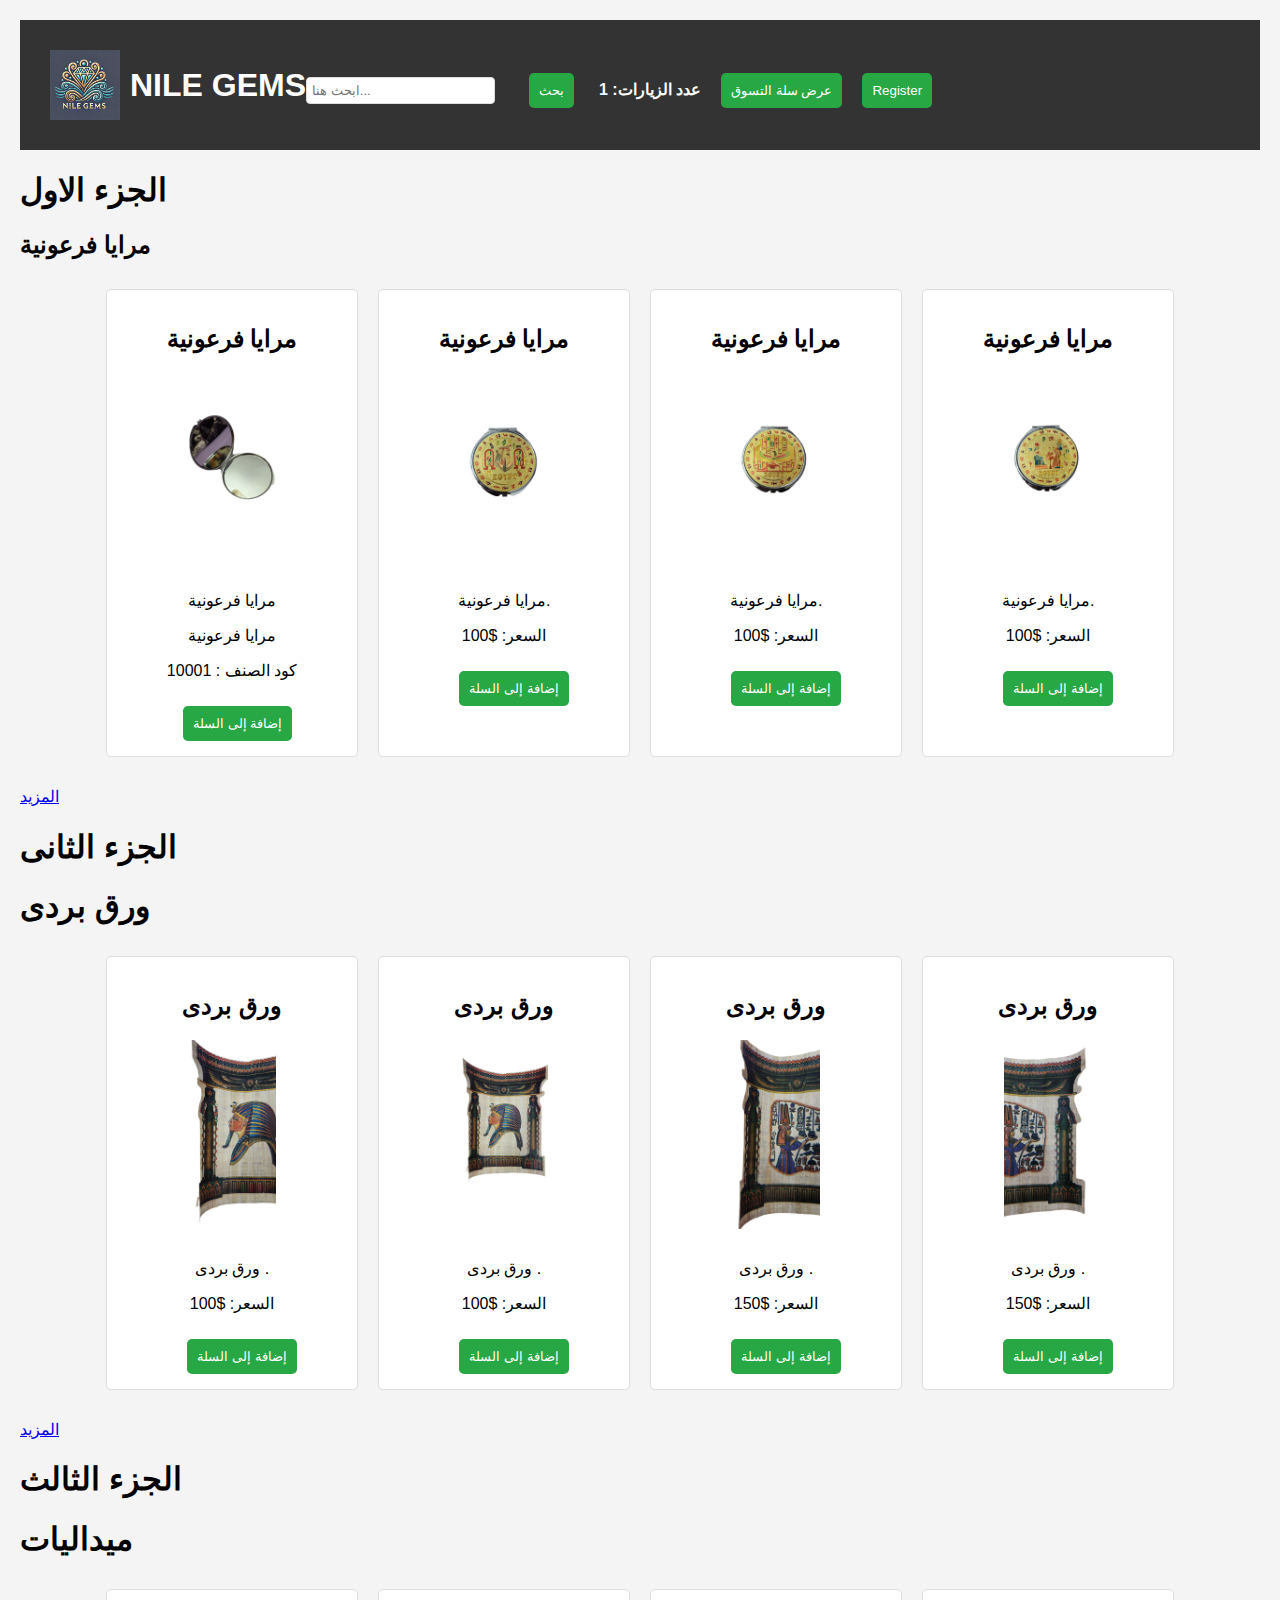
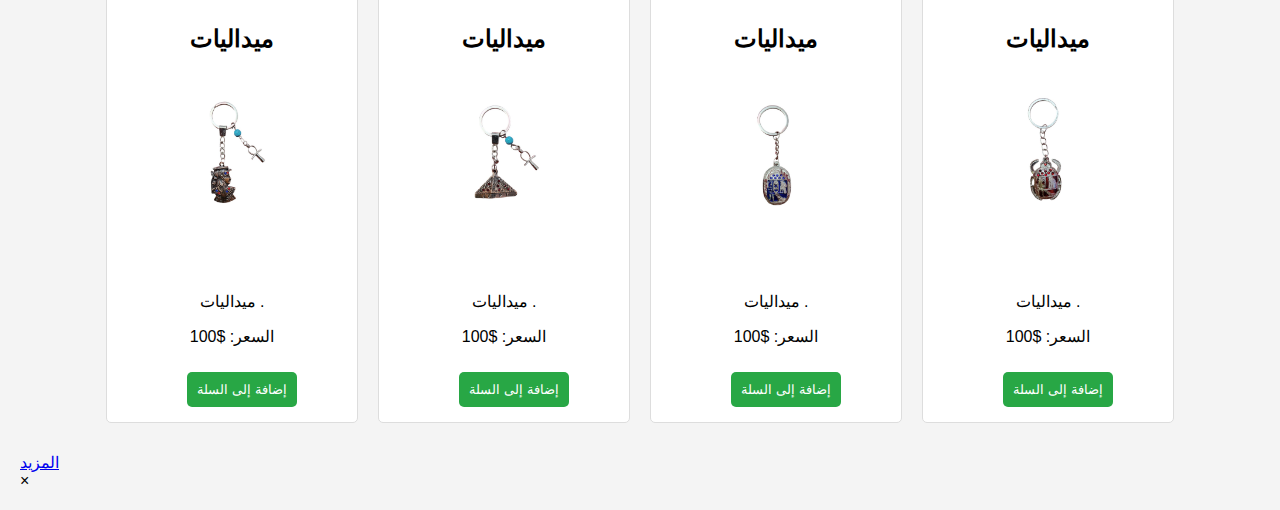
<file: index.html>
<!DOCTYPE html>
<html lang="ar">
<head>
    <meta charset="UTF-8">
    <meta http-equiv="X-UA-Compatible" content="IE=edge">
    <meta name="viewport" content="width=device-width, initial-scale=1.0">
    <title>NILE GEMS</title>
    <link rel="stylesheet" href="styles.css">
</head>
<body>
    <header>
        <div class="header-content">
            <img src="DALL·E 2024.webp" alt="شعار الموقع" class="header-logo">
            <h1 class="site-title">NILE GEMS  </h1>
            <div class="header-actions">
                <input type="text" id="searchInput" placeholder="ابحث هنا..." />
                <button onclick="searchProducts()">بحث</button>
                <span id="visitCount">عدد الزيارات: 0</span>
            </div>
            <button onclick="viewCart()">عرض سلة التسوق</button>
            <button onclick="viewrej()">Register</button>
           
        </div>
       
       
       
       
        
    </header>
    <main>
        <h1>الجزء الاول </h1>
        <h2>مرايا فرعونية</h2>
        <div class="product-list">
           
            <div class="product">
                <h2>مرايا فرعونية</h2>
                 <img src="photo/1.jpeg" alt="مرايا فرعونية onclick=openModal()" >
                <p>مرايا فرعونية</p>
                <p>مرايا فرعونية</p>
                <p>كود الصنف  : 10001</p>
                <button onclick="addToCart('مرايا فرعونية', 'photo/1.jpeg)">إضافة إلى السلة</button>
                 </div>
                      
            
            
            <div class="product">
                <h2>مرايا فرعونية</h2>
                <img src="photo/2.jpeg" alt="مرايا فرعونية" onclick="openModal()" >
                <p>مرايا فرعونية.</p>
                <p>السعر: $100</p>
                <button onclick="addToCart('مرايا فرعونية', 'photo/2.jpeg', 100)">إضافة إلى السلة</button>
            </div>
            
            <div class="product">
                <h2>مرايا فرعونية</h2>
                <img src="photo/3.jpeg" alt="مرايا فرعونية" onclick="openModal()" >
                <p>مرايا فرعونية.</p>
                <p>السعر: $100</p>
                <button onclick="addToCart('مرايا فرعونية', 'photo/3.jpeg', 100)">إضافة إلى السلة</button>
            </div>
            
            <div class="product">
                <h2>مرايا فرعونية</h2>
                <img src="photo/4.jpeg" alt="مرايا فرعونية">
                <p>مرايا فرعونية.</p>
                <p>السعر: $100</p>
                <button onclick="addToCart('مرايا فرعونية', 'photo/4.jpeg', 100)">إضافة إلى السلة</button>
            </div>
            </div>
            <a href="part1.html">المزيد </a>

        <h1>الجزء الثانى  </h1>
        <h1>ورق بردى   </h1>
        <div class="product-list">
           
            <div class="product">
                <h2>ورق بردى </h2>
                <img src="photo/15.jpeg" alt="ورق بردى ">
                <p>ورق بردى .</p>
                <p>السعر: $100</p>
                <button onclick="addToCart('ورق بردى ', 'photo/15.jpeg', 100)">إضافة إلى السلة</button>
            </div>
            
            <div class="product">
                <h2>ورق بردى </h2>
                <img src="photo/16.jpeg" alt="ورق بردى ">
                <p>ورق بردى .</p>
                <p>السعر: $100</p>
                <button onclick="addToCart('ورق بردى ', 'photo/16.jpeg', 100)">إضافة إلى السلة</button>
            </div>

            <div class="product">
                <h2>ورق بردى </h2>
                <img src="photo/17.jpeg" alt="صورة المنتج 2">
                <p>ورق بردى .</p>
                <p>السعر: $150</p>
                <button onclick="addToCart('ورق بردى  ','photo/17.jpeg', 150)">إضافة إلى السلة</button>
            </div>
            <div class="product">
                <h2>ورق بردى </h2>
                <img src="photo/18.jpeg" alt="صورة المنتج 2">
                <p>ورق بردى .</p>
                <p>السعر: $150</p>
                <button onclick="addToCart('ورق بردى   ','photo/18.jpeg', 150)">إضافة إلى السلة</button>
            </div>
            </div>
        <a href="part2.html">المزيد </a>
            
            
        <h1>الجزء الثالث  </h1>
        <h1>ميداليات     </h1>
        <div class="product-list">
           
            <div class="product">
                <h2>ميداليات  </h2>
                <img src="photo/43.jpg" alt=" ميداليات ">
                <p> ميداليات .</p>
                <p>السعر: $100</p>
                <button onclick="addToCart(' ميداليات ', 'photo/15.jpeg', 100)">إضافة إلى السلة</button>
            </div>
            <div class="product">
                <h2>ميداليات  </h2>
                <img src="photo/44.jpg" alt="ميداليات  ">
                <p> ميداليات .</p>
                <p>السعر: $100</p>
                <button onclick="addToCart(' ميداليات ', 'photo/15.jpeg', 100)">إضافة إلى السلة</button>
            </div>
            <div class="product">
                <h2>ميداليات  </h2>
                <img src="photo/45.jpg" alt=" ميداليات ">
                <p> ميداليات .</p>
                <p>السعر: $100</p>
                <button onclick="addToCart(' ميداليات ', 'photo/15.jpeg', 100)">إضافة إلى السلة</button>
            </div>
            <div class="product">
                <h2>ميداليات  </h2>
                <img src="photo/46.jpg" alt="ميداليات  ">
                <p> ميداليات .</p>
                <p>السعر: $100</p>
                <button onclick="addToCart(' ميداليات ', 'photo/15.jpeg', 100)">إضافة إلى السلة</button>
            </div>
            
            </div>
        <a href="part3.html">المزيد </a>
            
    






        
        <div id="imageModal" class="modal" onclick="closeModal()">
            <span class="close" onclick="closeModal()">&times;</span>
            <img class="modal-content" id="modalImage">
        </div>
    
    
    </main>
    <script src="script.js"></script>
  
</body>
</html>
</file>
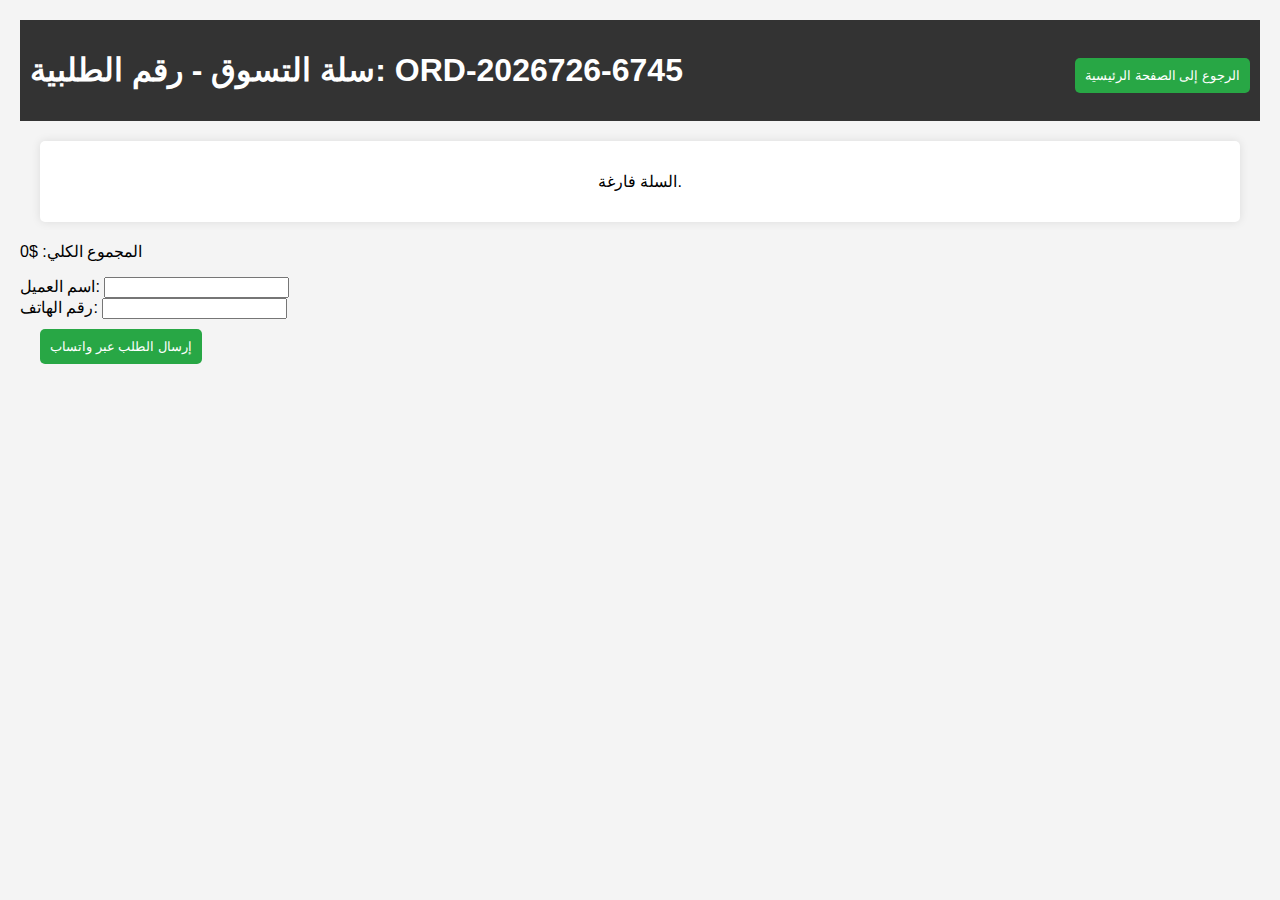
<file: cart.html>
<!DOCTYPE html>
<html lang="ar">
<head>
    <meta charset="UTF-8">
    <meta http-equiv="X-UA-Compatible" content="IE=edge">
    <meta name="viewport" content="width=device-width, initial-scale=1.0">
    <title>سلة التسوق - الطلبية</title>
    <link rel="stylesheet" href="styles.css">
</head>
<body>
    <header>
        <h1>سلة التسوق - رقم الطلبية: <span id="orderNumber"></span></h1>
        <button onclick="goBack()">الرجوع إلى الصفحة الرئيسية</button>
    </header>

    <main>
        <div id="cart-items-container"></div>
        <p id="cart-total"></p>
    </main>

<!-- بيانات العميل -->
<div>
    <label for="customer-name">اسم العميل:</label>
    <input type="text" id="customer-name" required>
</div>
<div>
    <label for="customer-phone">رقم الهاتف:</label>
    <input type="text" id="customer-phone" required>
</div>

<button class="whatsapp-btn" onclick="sendWhatsApp()">إرسال الطلب عبر واتساب</button>

<script>
    // استرجاع المنتجات من LocalStorage وعرضها في الصفحة
    const cartContainer = document.getElementById('cart-container');
    const cart = JSON.parse(localStorage.getItem('cart')) || [];

    if (cart.length === 0) {
        cartContainer.innerHTML = '<p>السلة فارغة</p>';
    } else {
        cart.forEach(item => {
            const cartItem = document.createElement('div');
            cartItem.className = 'cart-item';
            cartItem.innerHTML = `
                <img src="${item.image}" alt="صورة المنتج">
                <div>
                    <h2>${item.name}</h2>
                    <p>السعر: ${item.price} جنيه</p>
                </div>
            `;
            cartContainer.appendChild(cartItem);
        });
    }

    // دالة لإرسال الطلب عبر واتساب
    function sendWhatsApp() {
        const customerName = document.getElementById('customer-name').value;
        const customerPhone = document.getElementById('customer-phone').value;

        // التحقق من تعبئة بيانات العميل
        if (!customerName || !customerPhone) {
            alert('يرجى إدخال اسم العميل ورقم الهاتف.');
            return;
        }

        // إعداد الرسالة للمنتجات وبيانات العميل
        let message = `طلب شراء جديد:\n`;
        message += `اسم العميل: ${customerName}\n`;
        message += `رقم الهاتف: ${customerPhone}\n`;
        message += `المنتجات:\n`;

        cart.forEach(item => {
            message += `- ${item.name} (السعر: ${item.price} ريال)\n`;
        });

        // تحويل النص إلى صيغة URL للتوافق مع الواتساب
        const whatsappMessage = encodeURIComponent(message);
        const phoneNumber = '+201005432371'; // ضع رقم الواتساب هنا

        // فتح واتساب مع الرسالة
        window.open(`https://wa.me/${phoneNumber}?text=${whatsappMessage}`, '_blank');
    }
</script>
 

    <script src="cart.js"></script>
</body>
</html>
</file>
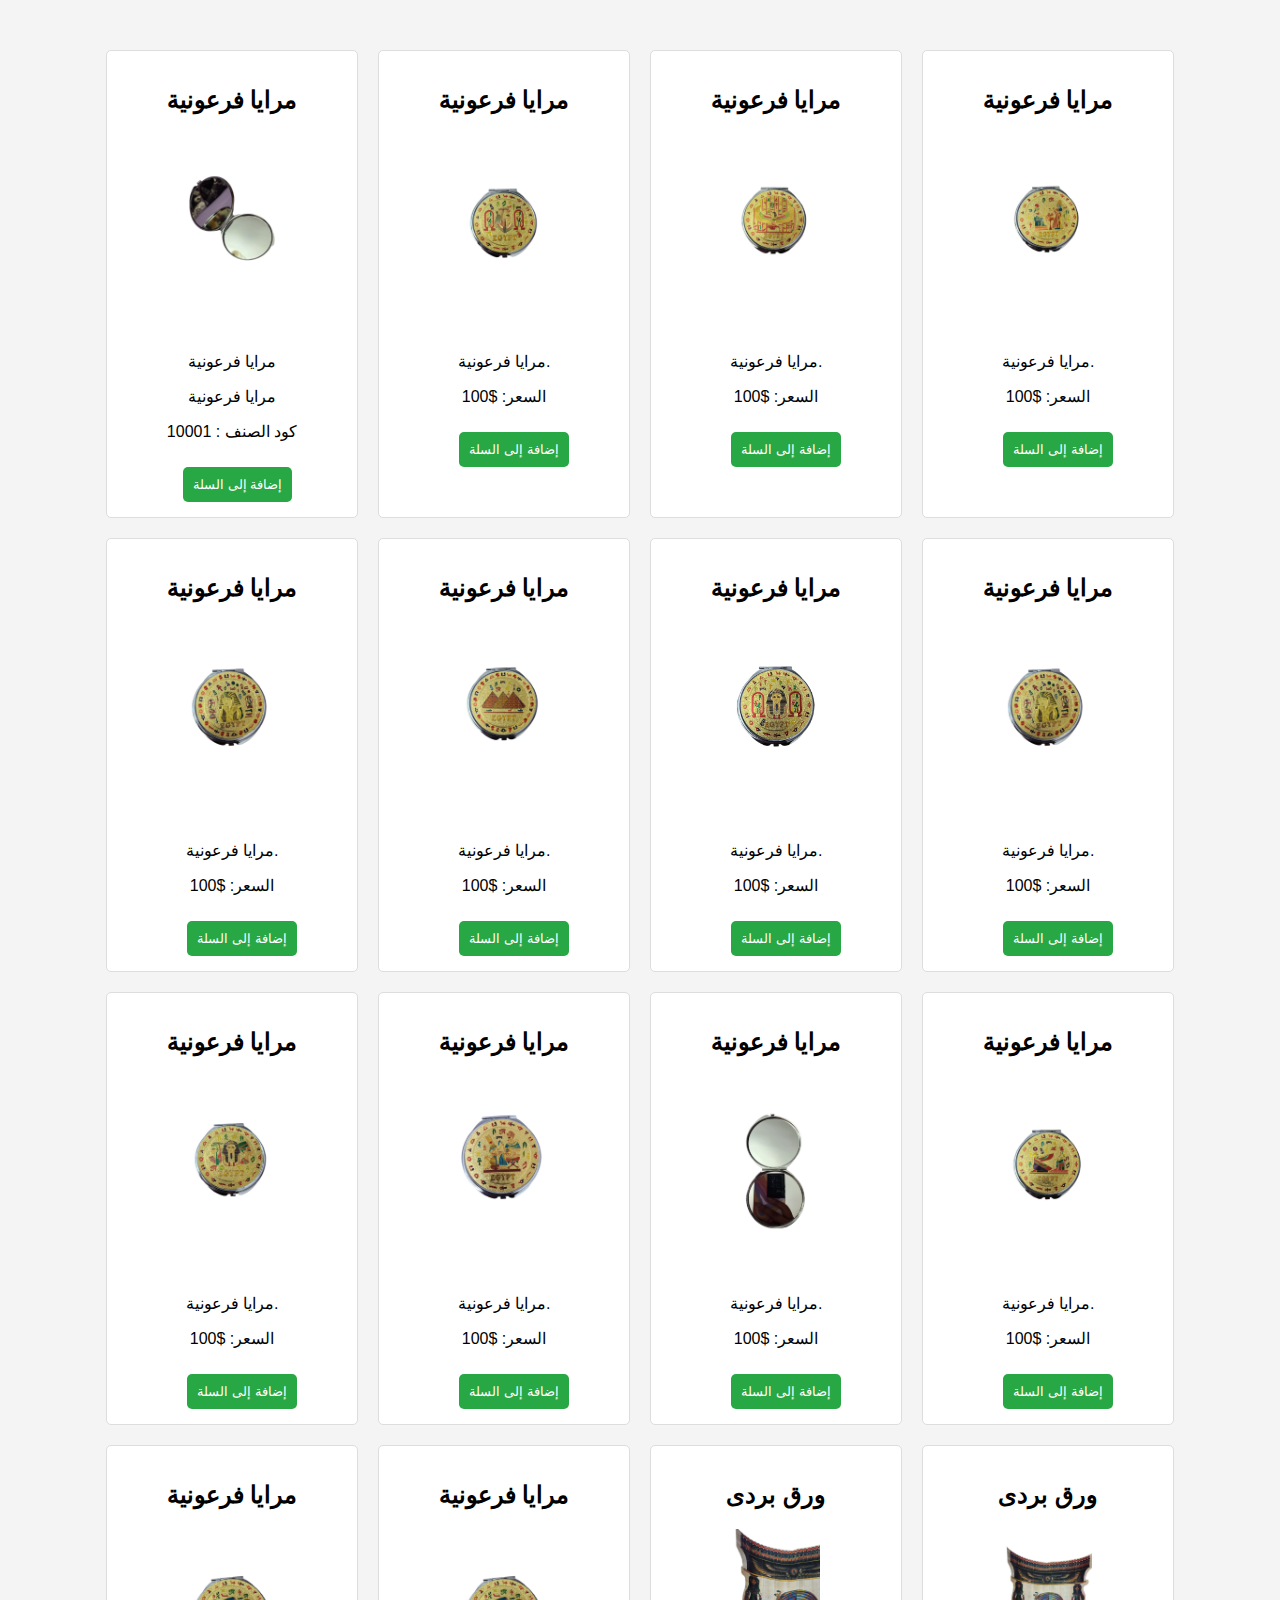
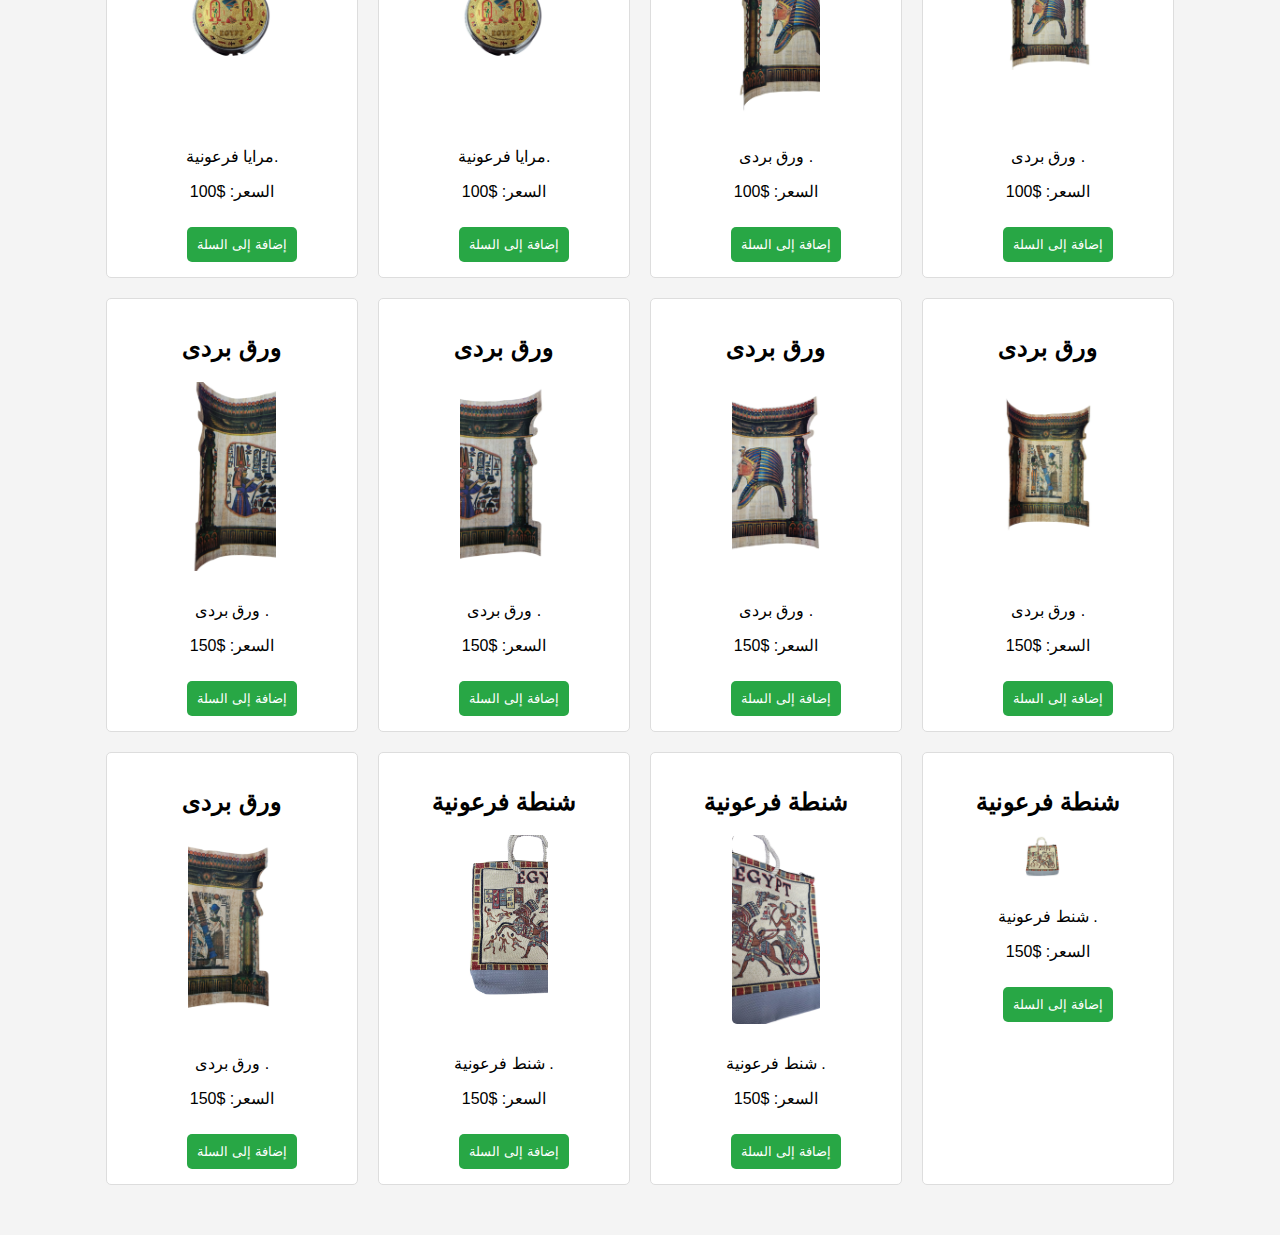
<file: part1.html>
<!DOCTYPE html>
<html lang="en">
<head>
    <meta charset="UTF-8">
    <meta name="viewport" content="width=device-width, initial-scale=1.0">
    <title>مرايا فرعونية </title>
    <link rel="stylesheet" href="styles.css">
</head>
<body>
    <div class="product-list">
           
        <div class="product">
            <h2>مرايا فرعونية</h2>
             <img src="photo/1.jpeg" alt="مرايا فرعونية onclick=openModal()" >
            <p>مرايا فرعونية</p>
            <p>مرايا فرعونية</p>
            <p>كود الصنف  : 10001</p>
            <button onclick="addToCart('مرايا فرعونية', 'photo/1.jpeg)">إضافة إلى السلة</button>
             </div>
                  
        
        
        <div class="product">
            <h2>مرايا فرعونية</h2>
            <img src="photo/2.jpeg" alt="مرايا فرعونية" onclick="openModal()" >
            <p>مرايا فرعونية.</p>
            <p>السعر: $100</p>
            <button onclick="addToCart('مرايا فرعونية', 'photo/2.jpeg', 100)">إضافة إلى السلة</button>
        </div>
        
        <div class="product">
            <h2>مرايا فرعونية</h2>
            <img src="photo/3.jpeg" alt="مرايا فرعونية" onclick="openModal()" >
            <p>مرايا فرعونية.</p>
            <p>السعر: $100</p>
            <button onclick="addToCart('مرايا فرعونية', 'photo/3.jpeg', 100)">إضافة إلى السلة</button>
        </div>
        
        <div class="product">
            <h2>مرايا فرعونية</h2>
            <img src="photo/4.jpeg" alt="مرايا فرعونية">
            <p>مرايا فرعونية.</p>
            <p>السعر: $100</p>
            <button onclick="addToCart('مرايا فرعونية', 'photo/4.jpeg', 100)">إضافة إلى السلة</button>
        </div>
        
        <div class="product">
            <h2>مرايا فرعونية</h2>
            <img src="photo/5.jpeg" alt="مرايا فرعونية">
            <p>مرايا فرعونية.</p>
            <p>السعر: $100</p>
            <button onclick="addToCart('مرايا فرعونية', 'photo/5.jpeg', 100)">إضافة إلى السلة</button>
        </div>
        
        <div class="product">
            <h2>مرايا فرعونية</h2>
            <img src="photo/6.jpeg" alt="مرايا فرعونية">
            <p>مرايا فرعونية.</p>
            <p>السعر: $100</p>
            <button onclick="addToCart('مرايا فرعونية', 'photo/6.jpeg', 100)">إضافة إلى السلة</button>
        </div>
        
        <div class="product">
            <h2>مرايا فرعونية</h2>
            <img src="photo/7.jpeg" alt="مرايا فرعونية">
            <p>مرايا فرعونية.</p>
            <p>السعر: $100</p>
            <button onclick="addToCart('مرايا فرعونية', 'photo/7.jpeg', 100)">إضافة إلى السلة</button>
        </div>
        
        <div class="product">
            <h2>مرايا فرعونية</h2>
            <img src="photo/8.jpeg" alt="مرايا فرعونية">
            <p>مرايا فرعونية.</p>
            <p>السعر: $100</p>
            <button onclick="addToCart('مرايا فرعونية', 'photo/8.jpeg', 100)">إضافة إلى السلة</button>
        </div>
        
        <div class="product">
            <h2>مرايا فرعونية</h2>
            <img src="photo/9.jpeg" alt="مرايا فرعونية">
            <p>مرايا فرعونية.</p>
            <p>السعر: $100</p>
            <button onclick="addToCart('مرايا فرعونية', 'photo/9.jpeg', 100)">إضافة إلى السلة</button>
        </div>
        
        <div class="product">
            <h2>مرايا فرعونية</h2>
            <img src="photo/10.jpeg" alt="مرايا فرعونية">
            <p>مرايا فرعونية.</p>
            <p>السعر: $100</p>
            <button onclick="addToCart('مرايا فرعونية', 'photo/10.jpeg', 100)">إضافة إلى السلة</button>
        </div>
        
        <div class="product">
            <h2>مرايا فرعونية</h2>
            <img src="photo/11.jpeg" alt="مرايا فرعونية">
            <p>مرايا فرعونية.</p>
            <p>السعر: $100</p>
            <button onclick="addToCart('مرايا فرعونية', 'photo/11.jpeg', 100)">إضافة إلى السلة</button>
        </div>
        
        <div class="product">
            <h2>مرايا فرعونية</h2>
            <img src="photo/12.jpeg" alt="مرايا فرعونية">
            <p>مرايا فرعونية.</p>
            <p>السعر: $100</p>
            <button onclick="addToCart('مرايا فرعونية', 'photo/12.jpeg', 100)">إضافة إلى السلة</button>
        </div>
        
        <div class="product">
            <h2>مرايا فرعونية</h2>
            <img src="photo/13.jpeg" alt="مرايا فرعونية">
            <p>مرايا فرعونية.</p>
            <p>السعر: $100</p>
            <button onclick="addToCart('مرايا فرعونية', 'photo/13.jpeg', 100)">إضافة إلى السلة</button>
        </div>
        
        <div class="product">
            <h2>مرايا فرعونية</h2>
            <img src="photo/14.jpeg" alt="مرايا فرعونية">
            <p>مرايا فرعونية.</p>
            <p>السعر: $100</p>
            <button onclick="addToCart('مرايا فرعونية', 'photo/14.jpeg', 100)">إضافة إلى السلة</button>
        </div>
        
        <div class="product">
            <h2>ورق بردى </h2>
            <img src="photo/15.jpeg" alt="ورق بردى ">
            <p>ورق بردى .</p>
            <p>السعر: $100</p>
            <button onclick="addToCart('ورق بردى ', 'photo/15.jpeg', 100)">إضافة إلى السلة</button>
        </div>
        
        <div class="product">
            <h2>ورق بردى </h2>
            <img src="photo/16.jpeg" alt="ورق بردى ">
            <p>ورق بردى .</p>
            <p>السعر: $100</p>
            <button onclick="addToCart('ورق بردى ', 'photo/16.jpeg', 100)">إضافة إلى السلة</button>
        </div>

        <div class="product">
            <h2>ورق بردى </h2>
            <img src="photo/17.jpeg" alt="صورة المنتج 2">
            <p>ورق بردى .</p>
            <p>السعر: $150</p>
            <button onclick="addToCart('ورق بردى  ','photo/17.jpeg', 150)">إضافة إلى السلة</button>
        </div>
        <div class="product">
            <h2>ورق بردى </h2>
            <img src="photo/18.jpeg" alt="صورة المنتج 2">
            <p>ورق بردى .</p>
            <p>السعر: $150</p>
            <button onclick="addToCart('ورق بردى   ','photo/18.jpeg', 150)">إضافة إلى السلة</button>
        </div>
        <div class="product">
            <h2>ورق بردى </h2>
            <img src="photo/19.jpeg" alt="صورة المنتج 2">
            <p>ورق بردى .</p>
            <p>السعر: $150</p>
            <button onclick="addToCart('ورق بردى   ','photo/19.jpeg', 150)">إضافة إلى السلة</button>
        </div>
        <div class="product">
            <h2>ورق بردى </h2>
            <img src="photo/20.jpeg" alt="صورة المنتج 2">
            <p>  ورق بردى  .</p>
            <p>السعر: $150</p>
            <button onclick="addToCart('ورق بردى   ','photo/20.jpeg', 150)">إضافة إلى السلة</button>
        </div>
        <div class="product">
            <h2>ورق بردى </h2>
            <img src="photo/21.jpeg" alt="صورة المنتج 2">
            <p>ورق بردى .</p>
            <p>السعر: $150</p>
            <button onclick="addToCart(' ورق بردى ','photo/21.jpeg', 150)">إضافة إلى السلة</button>
        </div>
       
        <div class="product">
            <h2>شنطة فرعونية </h2>
            <img src="photo/30.jpeg" alt="صورة المنتج 2">
            <p>    شنط فرعونية .</p>
            <p>السعر: $150</p>
            <button onclick="addToCart(' شنط فرعونية   ','photo/30.jpeg', 150)">إضافة إلى السلة</button>
        </div>
        <div class="product">
            <h2>شنطة فرعونية </h2>
            <img src="photo/31.jpeg" alt="صورة المنتج 2">
            <p>شنط فرعونية .</p>
            <p>السعر: $150</p>
            <button onclick="addToCart(' شنط فرعونية ','photo/31.jpeg', 150)">إضافة إلى السلة</button>
        </div>
        <div class="product">
            <h2>شنطة فرعونية </h2>
            <img src="photo/32.jpeg" alt="صورة المنتج 2">
            <p>  شنط فرعونية  .</p>
            <p>السعر: $150</p>
            <button onclick="addToCart(' شنط فرعونية ','photo/32.jpeg', 150)">إضافة إلى السلة</button>
        </div>
    </div>

</body>
</html>
</file>
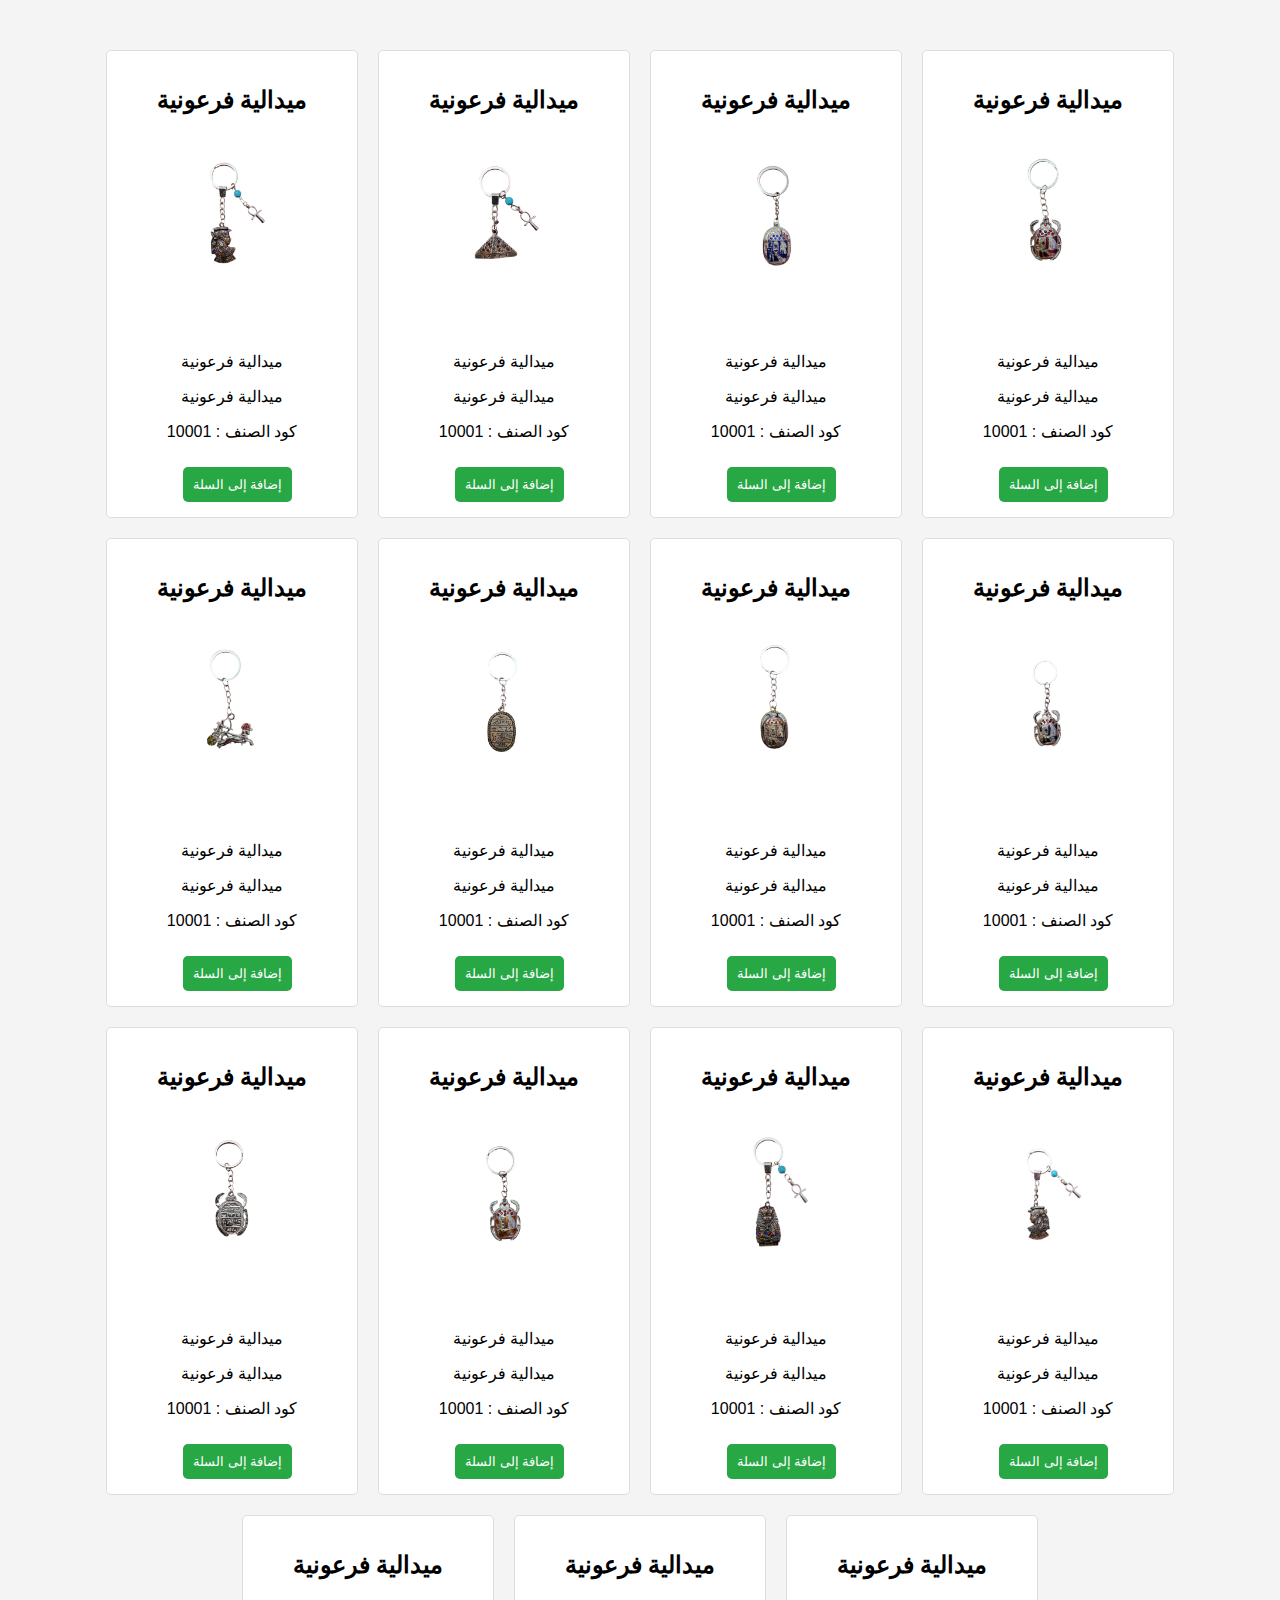
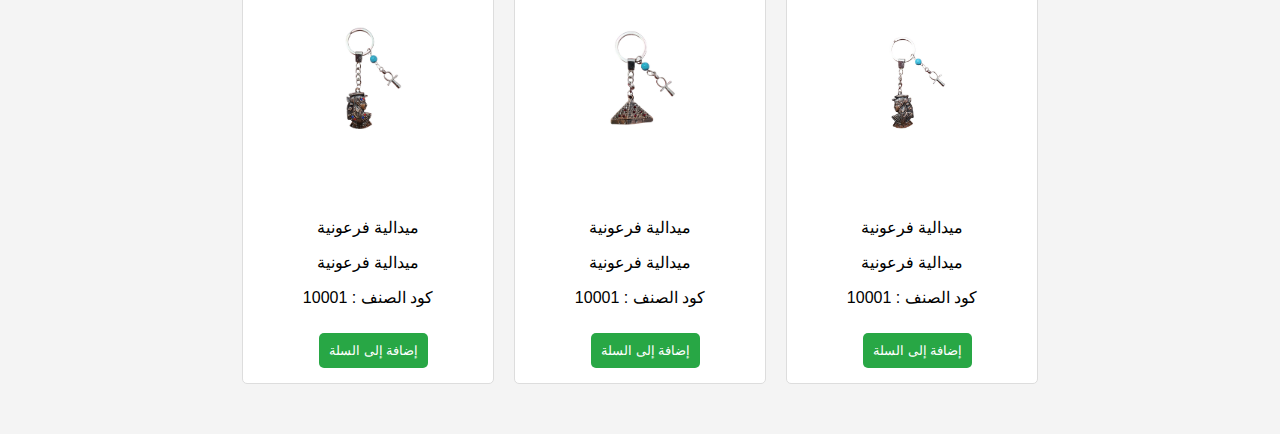
<file: part3.html>
<!DOCTYPE html>
<html lang="en">
<head>
    <meta charset="UTF-8">
    <meta name="viewport" content="width=device-width, initial-scale=1.0">
    <title>مرايا فرعونية </title>
    <link rel="stylesheet" href="styles.css">
</head>
<body>
    <div class="product-list">
           
        <div class="product">
            <h2>ميدالية فرعونية</h2>
             <img src="photo/43.jpg" alt="ميدالية فرعونية onclick=openModal()" >
            <p>ميدالية فرعونية</p>
            <p>ميدالية فرعونية</p>
            <p>كود الصنف  : 10001</p>
            <button onclick="addToCart('ميدالية فرعونية', 'photo/1.jpeg)">إضافة إلى السلة</button>
             </div>
                  
            <div class="product">
                <h2>ميدالية فرعونية</h2>
                 <img src="photo/44.jpg" alt="ميدالية فرعونية onclick=openModal()" >
                <p>ميدالية فرعونية</p>
                <p>ميدالية فرعونية</p>
                <p>كود الصنف  : 10001</p>
                <button onclick="addToCart('ميدالية فرعونية', 'photo/1.jpeg)">إضافة إلى السلة</button>
                 </div>
                <div class="product">
                    <h2>ميدالية فرعونية</h2>
                     <img src="photo/45.jpg" alt="ميدالية فرعونية onclick=openModal()" >
                    <p>ميدالية فرعونية</p>
                    <p>ميدالية فرعونية</p>
                    <p>كود الصنف  : 10001</p>
                    <button onclick="addToCart('ميدالية فرعونية', 'photo/1.jpeg)">إضافة إلى السلة</button>
                     </div>
                          
                    <div class="product">
                        <h2>ميدالية فرعونية</h2>
                         <img src="photo/46.jpg" alt="ميدالية فرعونية onclick=openModal()" >
                        <p>ميدالية فرعونية</p>
                        <p>ميدالية فرعونية</p>
                        <p>كود الصنف  : 10001</p>
                        <button onclick="addToCart('ميدالية فرعونية', 'photo/1.jpeg)">إضافة إلى السلة</button>
                         </div>
                        <div class="product">
                            <h2>ميدالية فرعونية</h2>
                             <img src="photo/47.jpg" alt="ميدالية فرعونية onclick=openModal()" >
                            <p>ميدالية فرعونية</p>
                            <p>ميدالية فرعونية</p>
                            <p>كود الصنف  : 10001</p>
                            <button onclick="addToCart('ميدالية فرعونية', 'photo/1.jpeg)">إضافة إلى السلة</button>
                             </div>
                                  
                            <div class="product">
                                <h2>ميدالية فرعونية</h2>
                                 <img src="photo/49.jpg" alt="ميدالية فرعونية onclick=openModal()" >
                                <p>ميدالية فرعونية</p>
                                <p>ميدالية فرعونية</p>
                                <p>كود الصنف  : 10001</p>
                                <button onclick="addToCart('ميدالية فرعونية', 'photo/1.jpeg)">إضافة إلى السلة</button>
                                 </div>
                                <div class="product">
                                    <h2>ميدالية فرعونية</h2>
                                     <img src="photo/50.jpg" alt="ميدالية فرعونية onclick=openModal()" >
                                    <p>ميدالية فرعونية</p>
                                    <p>ميدالية فرعونية</p>
                                    <p>كود الصنف  : 10001</p>
                                    <button onclick="addToCart('ميدالية فرعونية', 'photo/1.jpeg)">إضافة إلى السلة</button>
                                     </div>
                                          
                                    <div class="product">
                                        <h2>ميدالية فرعونية</h2>
                                         <img src="photo/51.jpg" alt="ميدالية فرعونية onclick=openModal()" >
                                        <p>ميدالية فرعونية</p>
                                        <p>ميدالية فرعونية</p>
                                        <p>كود الصنف  : 10001</p>
                                        <button onclick="addToCart('ميدالية فرعونية', 'photo/1.jpeg)">إضافة إلى السلة</button>
                                         </div>
                                        <div class="product">
                                            <h2>ميدالية فرعونية</h2>
                                             <img src="photo/52.jpg" alt="ميدالية فرعونية onclick=openModal()" >
                                            <p>ميدالية فرعونية</p>
                                            <p>ميدالية فرعونية</p>
                                            <p>كود الصنف  : 10001</p>
                                            <button onclick="addToCart('ميدالية فرعونية', 'photo/1.jpeg)">إضافة إلى السلة</button>
                                             </div>
                                            <div class="product">
                                                <h2>ميدالية فرعونية</h2>
                                                 <img src="photo/53.jpg" alt="ميدالية فرعونية onclick=openModal()" >
                                                <p>ميدالية فرعونية</p>
                                                <p>ميدالية فرعونية</p>
                                                <p>كود الصنف  : 10001</p>
                                                <button onclick="addToCart('ميدالية فرعونية', 'photo/1.jpeg)">إضافة إلى السلة</button>
                                                 </div>
                                                <div class="product">
                                                    <h2>ميدالية فرعونية</h2>
                                                     <img src="photo/54.jpg" alt="ميدالية فرعونية onclick=openModal()" >
                                                    <p>ميدالية فرعونية</p>
                                                    <p>ميدالية فرعونية</p>
                                                    <p>كود الصنف  : 10001</p>
                                                    <button onclick="addToCart('ميدالية فرعونية', 'photo/1.jpeg)">إضافة إلى السلة</button>
                                                     </div>
                                                    <div class="product">
                                                        <h2>ميدالية فرعونية</h2>
                                                         <img src="photo/55.jpg" alt="ميدالية فرعونية onclick=openModal()" >
                                                        <p>ميدالية فرعونية</p>
                                                        <p>ميدالية فرعونية</p>
                                                        <p>كود الصنف  : 10001</p>
                                                        <button onclick="addToCart('ميدالية فرعونية', 'photo/1.jpeg)">إضافة إلى السلة</button>
                                                         </div>
                                                        <div class="product">
                                                            <h2>ميدالية فرعونية</h2>
                                                             <img src="photo/56.jpg" alt="ميدالية فرعونية onclick=openModal()" >
                                                            <p>ميدالية فرعونية</p>
                                                            <p>ميدالية فرعونية</p>
                                                            <p>كود الصنف  : 10001</p>
                                                            <button onclick="addToCart('ميدالية فرعونية', 'photo/1.jpeg)">إضافة إلى السلة</button>
                                                             </div>
                                                            <div class="product">
                                                                <h2>ميدالية فرعونية</h2>
                                                                 <img src="photo/57.jpg" alt="ميدالية فرعونية onclick=openModal()" >
                                                                <p>ميدالية فرعونية</p>
                                                                <p>ميدالية فرعونية</p>
                                                                <p>كود الصنف  : 10001</p>
                                                                <button onclick="addToCart('ميدالية فرعونية', 'photo/1.jpeg)">إضافة إلى السلة</button>
                                                                 </div>
                                                                <div class="product">
                                                                    <h2>ميدالية فرعونية</h2>
                                                                     <img src="photo/58.jpg" alt="ميدالية فرعونية onclick=openModal()" >
                                                                    <p>ميدالية فرعونية</p>
                                                                    <p>ميدالية فرعونية</p>
                                                                    <p>كود الصنف  : 10001</p>
                                                                    <button onclick="addToCart('ميدالية فرعونية', 'photo/1.jpeg)">إضافة إلى السلة</button>
                                                                     </div>
</body>
</html>
</file>
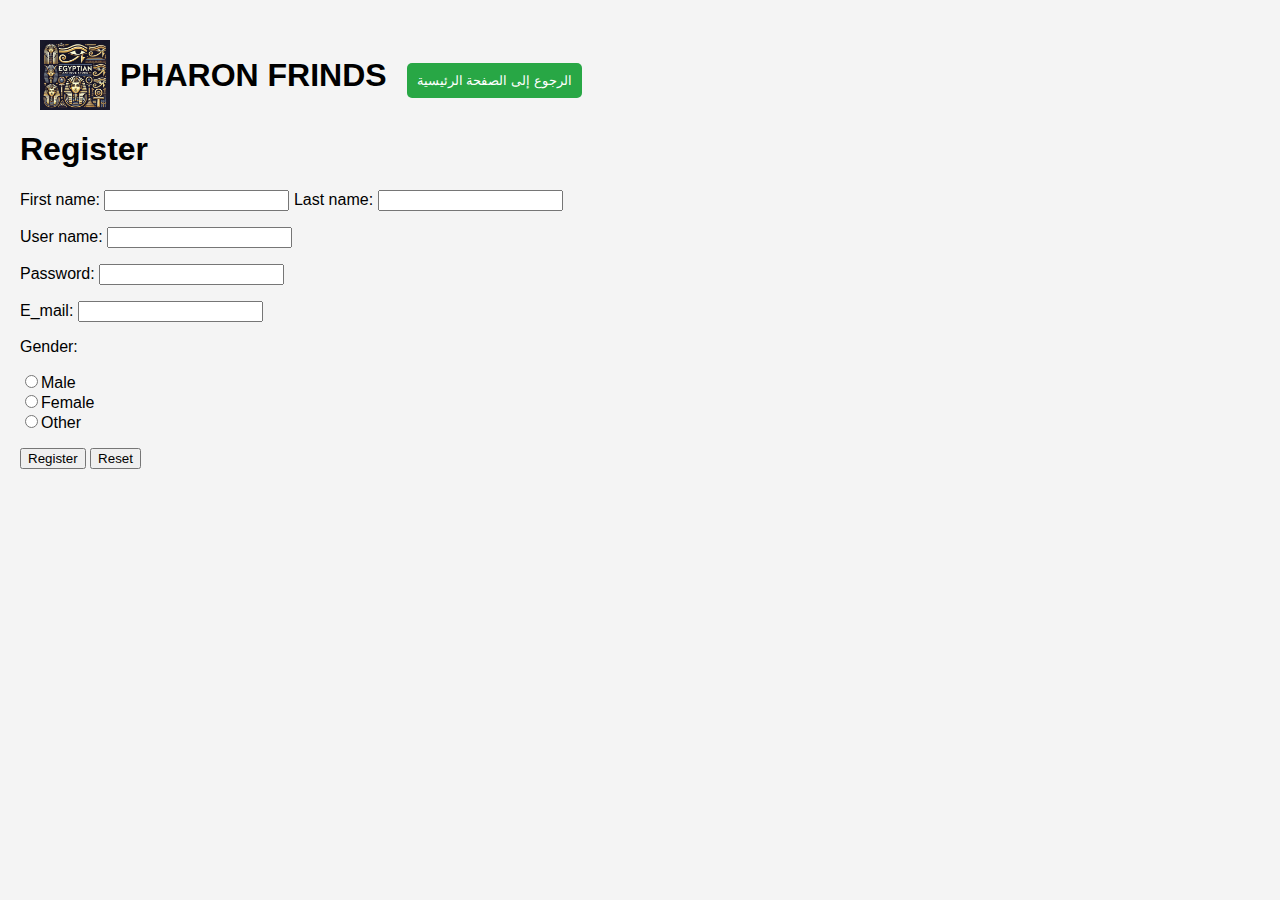
<file: register.html>
<!DOCTYPE html>
<html lang="en">
<head>
    <meta charset="UTF-8">
    <meta name="viewport" content="width=device-width, initial-scale=1.0">
    <title>Register</title>
    <link rel="stylesheet" href="styles.css">
    


        <div class="header-content">
            <img src="DALL·E 2024-10-09 00.48.19 - A logo design for an Egyptian antique store, featuring elements inspired by ancient Egyptian art. The design should include hieroglyphic-like symbols,.webp" alt="شعار الموقع" class="header-logo">
            <h1 class="site-title">PHARON FRINDS  </h1>
            <button onclick="goBack()">الرجوع إلى الصفحة الرئيسية</button>
          
        </div>

</head>
<body>
    <form action="" method="get">
<H1>Register</H1>
<p> First name:     <input type="text" name="first_name" >
 Last name:    <input type="text" name="Last_name" ></p>
<p> User name:  <input type="text" name="User" ></p>
<p> Password:    <input type="password" name="Password" ></p>
<p> E_mail:  <input type="email" name="E_mail" ></p>
<p> Gender: </p> 
<input type="radio" name="gender">Male <br>
<input type="radio" name="gender">Female <br>
<input type="radio" name="gender">Other <br> 
<p></p>
<input type="submit" value="Register">
<input type="reset">

</a>







    </form>
    <script src="register.js"></script>
</body>
</html>
</file>
<file: styles.css>
header {
    background-color: #333;
    color: #fff;
    padding: 10px;
    display: flex;
    align-items: center;
    justify-content: space-between;
}

.header-content {
    display: flex;
    align-items: center;
    flex-wrap: wrap;
    margin: 20px;
}


.header-logo {
    width: 70px; /* تعديل حجم الشعار حسب الحاجة */
    margin-right: 10px; /* إضافة مسافة بين الشعار والنص */
}

.site-title {
    margin: 0;
}

button {
    background-color: #28a745;
    color: #fff;
    border: none;
    padding: 10px;
    cursor: pointer;
    border-radius: 5px;
    margin-left: 20px;
}

button:hover {
    background-color: #218838;
}

#searchInput {
    padding: 5px;
    margin-right: 10px;
    border: 1px solid #ddd;
    border-radius: 4px;
}
#visitCount {
    margin-left: 20px;
    font-weight: bold;
    color: #fff;
}



body {
    font-family: Arial, sans-serif;
    background-color: #f4f4f4;
    margin: 0;
    padding: 0;
}

header {
    background-color: #333;
    color: #fff;
    text-align: center;
    padding: 10px 0;
}

.product-list, #cart-items-container {
    display: flex;
    flex-wrap: wrap;
    justify-content: center;
    margin: 20px;
}

.product, .cart-item {
    background-color: #fff;
    border: 1px solid #ddd;
    border-radius: 5px;
    padding: 15px;
    margin: 10px;
    width: 220px;
    text-align: center;
}

button {
    background-color: #28a745;
    color: #fff;
    border: none;
    padding: 10px;
    cursor: pointer;
    border-radius: 5px;
    margin-top: 10px;
}

button:hover {
    background-color: #218838;
}

.cart-item {
    display: flex;
    align-items: center;
    justify-content: space-between;
    background-color: #f9f9f9;
    padding: 10px;
    margin: 10px;
}
/* لتنسيق الصور بحيث تكون مرنة وتتناسب مع حجم الحاوية */
.product img {
    width: 40%; /* جعل عرض الصورة يمتد ليشغل عرض الحاوية بالكامل */
    height: auto; /* الحفاظ على نسبة العرض إلى الارتفاع الأصلية للصورة */
    border-radius: 5px; /* إضافة انحناء طفيف لأطراف الصورة */
    margin-bottom: 10px; /* إضافة مساحة صغيرة أسفل الصورة */
}

/* لجعل الصور داخل المنتجات تتكيف مع مختلف أحجام الشاشات */
@media (max-width: 768px) {
    .product {
        width: 90%; /* جعل عرض الحاوية أصغر قليلاً على الشاشات الأصغر */
        margin: 10px auto; /* توسيط الحاوية */
    }
}

.back-button {
    background-color: #007bff;
    color: #fff;
    border: none;
    padding: 10px 20px;
    cursor: pointer;
    border-radius: 5px;
    margin-top: 20px;
}

.back-button:hover {
    background-color: #0056b3;
}



body {
    font-family: Arial, sans-serif;
    background-color: #f4f4f4;
    padding: 20px;
}

header {
    background-color: #333;
    color: #fff;
    padding: 10px;
    margin-bottom: 20px;
    text-align: center;
}

button {
    background-color: #28a745;
    color: #fff;
    border: none;
    padding: 10px;
    cursor: pointer;
    border-radius: 5px;
    margin-top: 10px;
}

button:hover {
    background-color: #218838;
}

#cart-items-container {
    background-color: #fff;
    padding: 15px;
    border-radius: 5px;
    box-shadow: 0 0 10px rgba(0, 0, 0, 0.1);
}

.cart-item {
    display: flex;
    align-items: center;
    justify-content: space-between;
    padding: 10px;
    border-bottom: 1px solid #ddd;
}

.cart-item img {
    width: 80px;
    margin-right: 10px;
}
</file>
